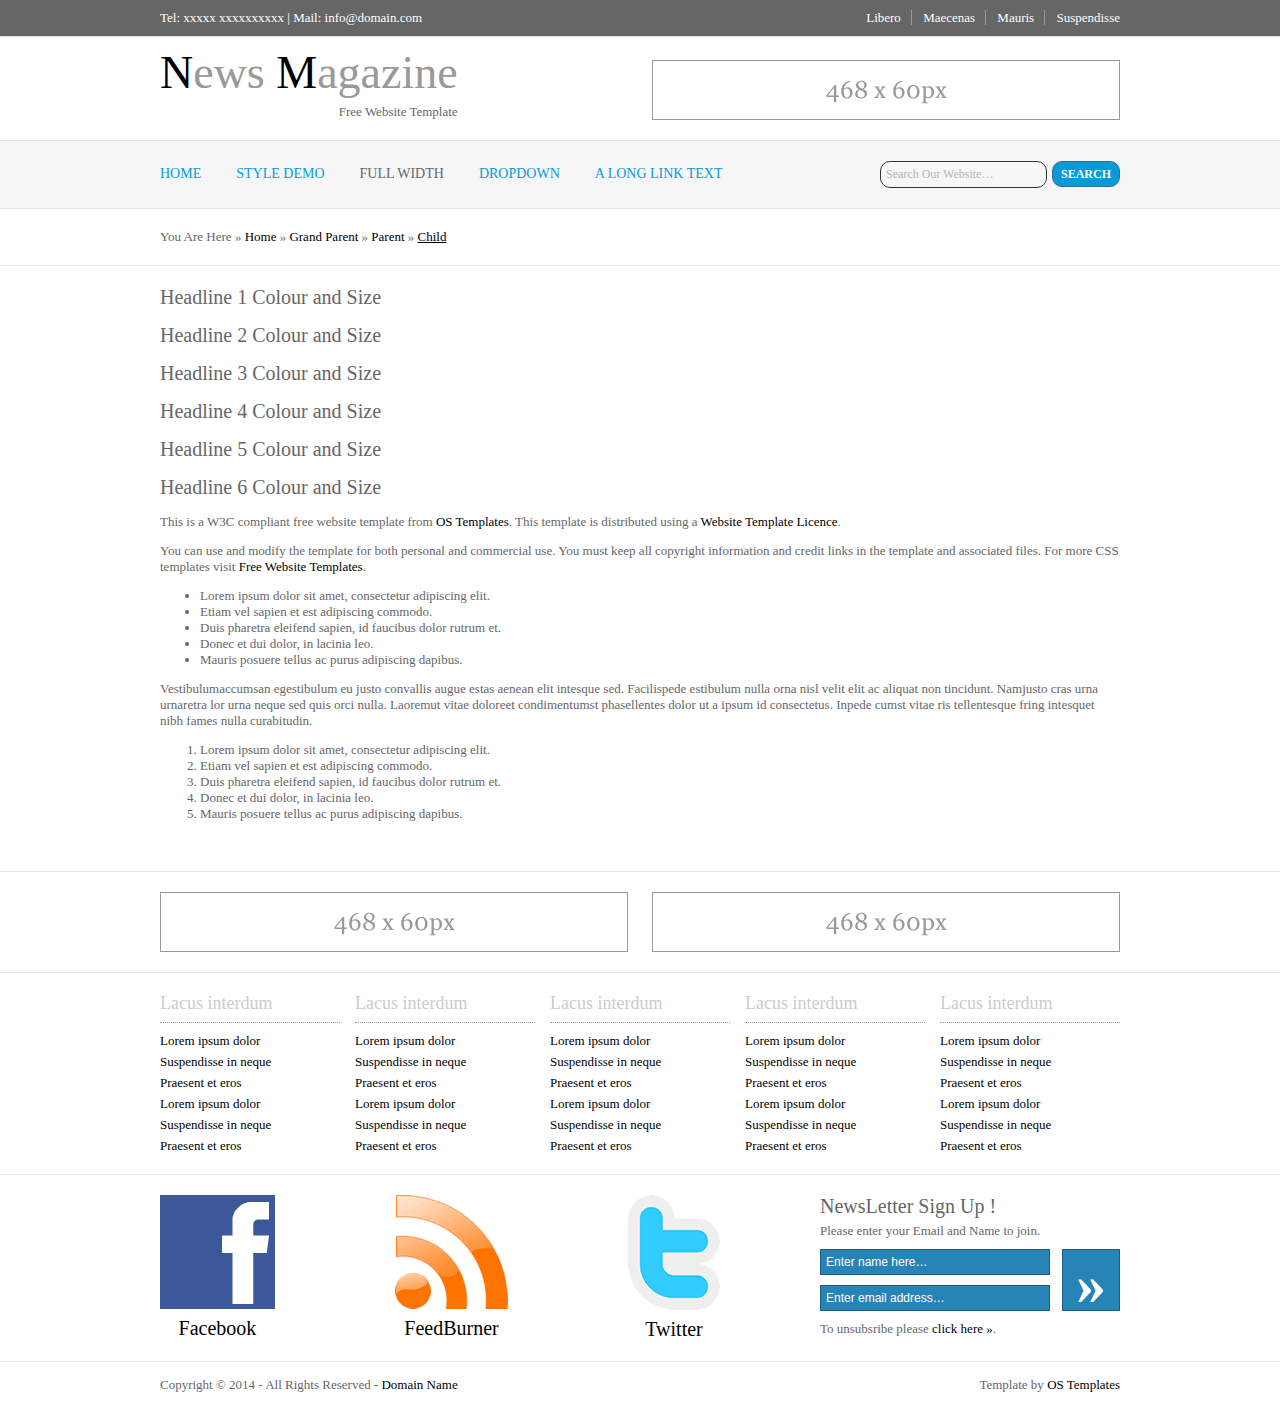
<file: news-magazine/pages/full-width.html>
<!DOCTYPE html PUBLIC "-//W3C//DTD XHTML 1.0 Transitional//EN" "http://www.w3.org/TR/xhtml1/DTD/xhtml1-transitional.dtd">
<!--
Template Name: News Magazine
Author: <a href="http://www.os-templates.com/">OS Templates</a>
Author URI: http://www.os-templates.com/
Licence: Free to use under our free template licence terms
Licence URI: http://www.os-templates.com/template-terms
-->
<html xmlns="http://www.w3.org/1999/xhtml">
<head>
<title>News Magazine | Full Width</title>
<meta http-equiv="Content-Type" content="text/html; charset=iso-8859-1" />
<link rel="stylesheet" href="../layout/styles/layout.css" type="text/css" />
</head>
<body id="top">
<div class="wrapper col0">
  <div id="topline">
    <p>Tel: xxxxx xxxxxxxxxx | Mail: info@domain.com</p>
    <ul>
      <li><a href="#">Libero</a></li>
      <li><a href="#">Maecenas</a></li>
      <li><a href="#">Mauris</a></li>
      <li class="last"><a href="#">Suspendisse</a></li>
    </ul>
    <br class="clear" />
  </div>
</div>
<!-- ####################################################################################################### -->
<div class="wrapper">
  <div id="header">
    <div class="fl_left">
      <h1><a href="../index.html"><strong>N</strong>ews <strong>M</strong>agazine</a></h1>
      <p>Free Website Template</p>
    </div>
    <div class="fl_right"><a href="#"><img src="../images/demo/468x60.gif" alt="" /></a></div>
    <br class="clear" />
  </div>
</div>
<!-- ####################################################################################################### -->
<div class="wrapper col2">
  <div id="topbar">
    <div id="topnav">
      <ul>
        <li><a href="../index.html">Home</a></li>
        <li><a href="style-demo.html">Style Demo</a></li>
        <li class="active"><a href="full-width.html">Full Width</a></li>
        <li><a href="#">DropDown</a>
          <ul>
            <li><a href="#">Link 1</a></li>
            <li><a href="#">Link 2</a></li>
            <li><a href="#">Link 3</a></li>
          </ul>
        </li>
        <li class="last"><a href="#">A Long Link Text</a></li>
      </ul>
    </div>
    <div id="search">
      <form action="#" method="post">
        <fieldset>
          <legend>Site Search</legend>
          <input type="text" value="Search Our Website&hellip;"  onfocus="this.value=(this.value=='Search Our Website&hellip;')? '' : this.value ;" />
          <input type="submit" name="go" id="go" value="Search" />
        </fieldset>
      </form>
    </div>
    <br class="clear" />
  </div>
</div>
<!-- ####################################################################################################### -->
<div class="wrapper">
  <div id="breadcrumb">
    <ul>
      <li class="first">You Are Here</li>
      <li>&#187;</li>
      <li><a href="#">Home</a></li>
      <li>&#187;</li>
      <li><a href="#">Grand Parent</a></li>
      <li>&#187;</li>
      <li><a href="#">Parent</a></li>
      <li>&#187;</li>
      <li class="current"><a href="#">Child</a></li>
    </ul>
  </div>
</div>
<!-- ####################################################################################################### -->
<div class="wrapper">
  <div class="container">
    <h1>Headline 1 Colour and Size</h1>
    <h2>Headline 2 Colour and Size</h2>
    <h3>Headline 3 Colour and Size</h3>
    <h4>Headline 4 Colour and Size</h4>
    <h5>Headline 5 Colour and Size</h5>
    <h6>Headline 6 Colour and Size</h6>
    <p>This is a W3C compliant free website template from <a href="http://www.os-templates.com/" title="Free Website Templates">OS Templates</a>. This template is distributed using a <a href="http://www.os-templates.com/template-terms">Website Template Licence</a>.</p>
    <p>You can use and modify the template for both personal and commercial use. You must keep all copyright information and credit links in the template and associated files. For more CSS templates visit <a href="http://www.os-templates.com/">Free Website Templates</a>.</p>
    <ul>
      <li>Lorem ipsum dolor sit amet, consectetur adipiscing elit.</li>
      <li>Etiam vel sapien et est adipiscing commodo.</li>
      <li>Duis pharetra eleifend sapien, id faucibus dolor rutrum et.</li>
      <li>Donec et dui dolor, in lacinia leo.</li>
      <li>Mauris posuere tellus ac purus adipiscing dapibus.</li>
    </ul>
    <p>Vestibulumaccumsan egestibulum eu justo convallis augue estas aenean elit intesque sed. Facilispede estibulum nulla orna nisl velit elit ac aliquat non tincidunt. Namjusto cras urna urnaretra lor urna neque sed quis orci nulla. Laoremut vitae doloreet condimentumst phasellentes dolor ut a ipsum id consectetus. Inpede cumst vitae ris tellentesque fring intesquet nibh fames nulla curabitudin.</p>
    <ol>
      <li>Lorem ipsum dolor sit amet, consectetur adipiscing elit.</li>
      <li>Etiam vel sapien et est adipiscing commodo.</li>
      <li>Duis pharetra eleifend sapien, id faucibus dolor rutrum et.</li>
      <li>Donec et dui dolor, in lacinia leo.</li>
      <li>Mauris posuere tellus ac purus adipiscing dapibus.</li>
    </ol>
    <br class="clear" />
  </div>
</div>
<!-- ####################################################################################################### -->
<div class="wrapper">
  <div id="adblock">
    <div class="fl_left"><a href="#"><img src="../images/demo/468x60.gif" alt="" /></a></div>
    <div class="fl_right"><a href="#"><img src="../images/demo/468x60.gif" alt="" /></a></div>
    <br class="clear" />
  </div>
</div>
<!-- ####################################################################################################### -->
<div class="wrapper">
  <div id="footer">
    <div class="footbox">
      <h2>Lacus interdum</h2>
      <ul>
        <li><a href="#">Lorem ipsum dolor</a></li>
        <li><a href="#">Suspendisse in neque</a></li>
        <li><a href="#">Praesent et eros</a></li>
        <li><a href="#">Lorem ipsum dolor</a></li>
        <li><a href="#">Suspendisse in neque</a></li>
        <li class="last"><a href="#">Praesent et eros</a></li>
      </ul>
    </div>
    <div class="footbox">
      <h2>Lacus interdum</h2>
      <ul>
        <li><a href="#">Lorem ipsum dolor</a></li>
        <li><a href="#">Suspendisse in neque</a></li>
        <li><a href="#">Praesent et eros</a></li>
        <li><a href="#">Lorem ipsum dolor</a></li>
        <li><a href="#">Suspendisse in neque</a></li>
        <li class="last"><a href="#">Praesent et eros</a></li>
      </ul>
    </div>
    <div class="footbox">
      <h2>Lacus interdum</h2>
      <ul>
        <li><a href="#">Lorem ipsum dolor</a></li>
        <li><a href="#">Suspendisse in neque</a></li>
        <li><a href="#">Praesent et eros</a></li>
        <li><a href="#">Lorem ipsum dolor</a></li>
        <li><a href="#">Suspendisse in neque</a></li>
        <li class="last"><a href="#">Praesent et eros</a></li>
      </ul>
    </div>
    <div class="footbox">
      <h2>Lacus interdum</h2>
      <ul>
        <li><a href="#">Lorem ipsum dolor</a></li>
        <li><a href="#">Suspendisse in neque</a></li>
        <li><a href="#">Praesent et eros</a></li>
        <li><a href="#">Lorem ipsum dolor</a></li>
        <li><a href="#">Suspendisse in neque</a></li>
        <li class="last"><a href="#">Praesent et eros</a></li>
      </ul>
    </div>
    <div class="footbox last">
      <h2>Lacus interdum</h2>
      <ul>
        <li><a href="#">Lorem ipsum dolor</a></li>
        <li><a href="#">Suspendisse in neque</a></li>
        <li><a href="#">Praesent et eros</a></li>
        <li><a href="#">Lorem ipsum dolor</a></li>
        <li><a href="#">Suspendisse in neque</a></li>
        <li class="last"><a href="#">Praesent et eros</a></li>
      </ul>
    </div>
    <br class="clear" />
  </div>
</div>
<!-- ####################################################################################################### -->
<div class="wrapper">
  <div id="socialise">
    <ul>
      <li><a href="#"><img src="../layout/images/facebook.gif" alt="" /><span>Facebook</span></a></li>
      <li><a href="#"><img src="../layout/images/rss.gif" alt="" /><span>FeedBurner</span></a></li>
      <li class="last"><a href="#"><img src="../layout/images/twitter.gif" alt="" /><span>Twitter</span></a></li>
    </ul>
    <div id="newsletter">
      <h2>NewsLetter Sign Up !</h2>
      <p>Please enter your Email and Name to join.</p>
      <form action="#" method="post">
        <fieldset>
          <legend>Digital Newsletter</legend>
          <div class="fl_left">
            <input type="text" value="Enter name here&hellip;"  onfocus="this.value=(this.value=='Enter name here&hellip;')? '' : this.value ;" />
            <input type="text" value="Enter email address&hellip;"  onfocus="this.value=(this.value=='Enter email address&hellip;')? '' : this.value ;" />
          </div>
          <div class="fl_right">
            <input type="submit" name="newsletter_go" id="newsletter_go" value="&raquo;" />
          </div>
        </fieldset>
      </form>
      <p>To unsubsribe please <a href="#">click here &raquo;</a>.</p>
    </div>
    <br class="clear" />
  </div>
</div>
<!-- ####################################################################################################### -->
<div class="wrapper col8">
  <div id="copyright">
    <p class="fl_left">Copyright &copy; 2014 - All Rights Reserved - <a href="#">Domain Name</a></p>
    <p class="fl_right">Template by <a target="_blank" href="http://www.os-templates.com/" title="Free Website Templates">OS Templates</a></p>
    <br class="clear" />
  </div>
</div>
</body>
</html>
</file>
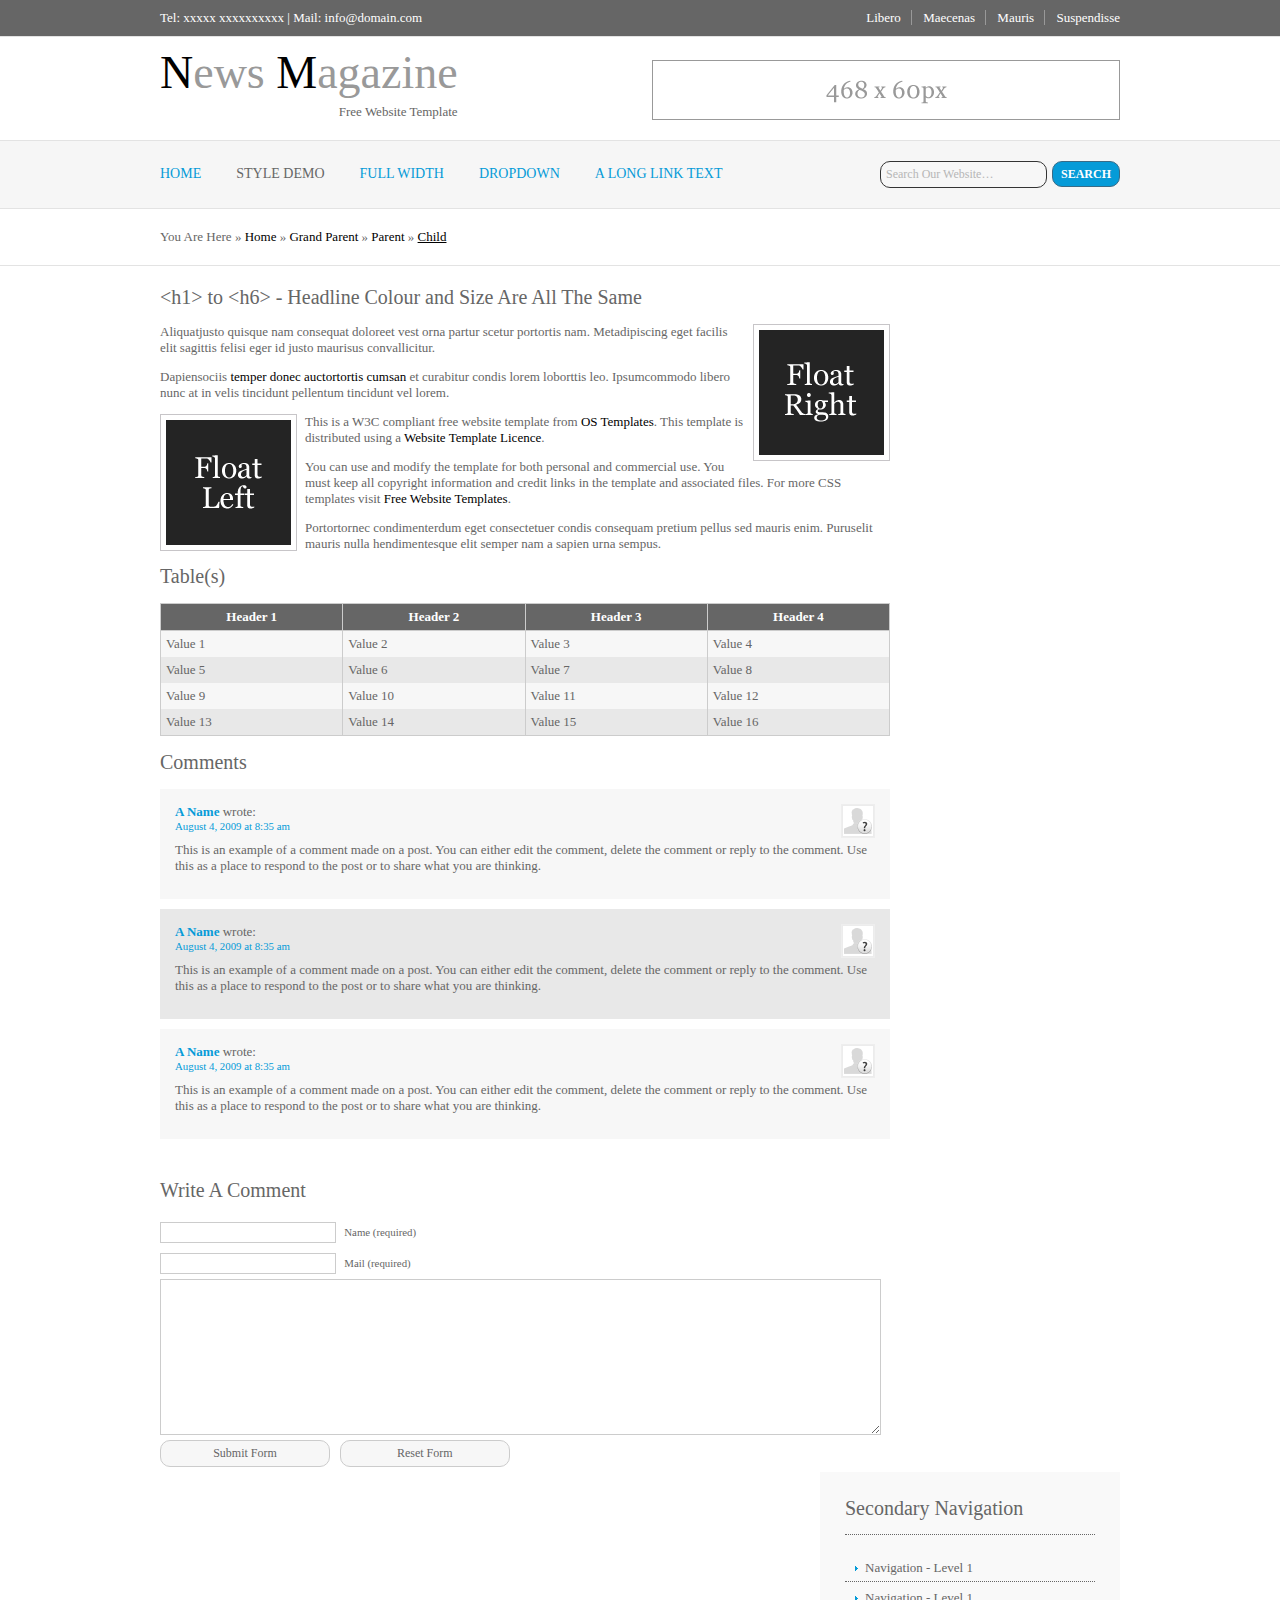
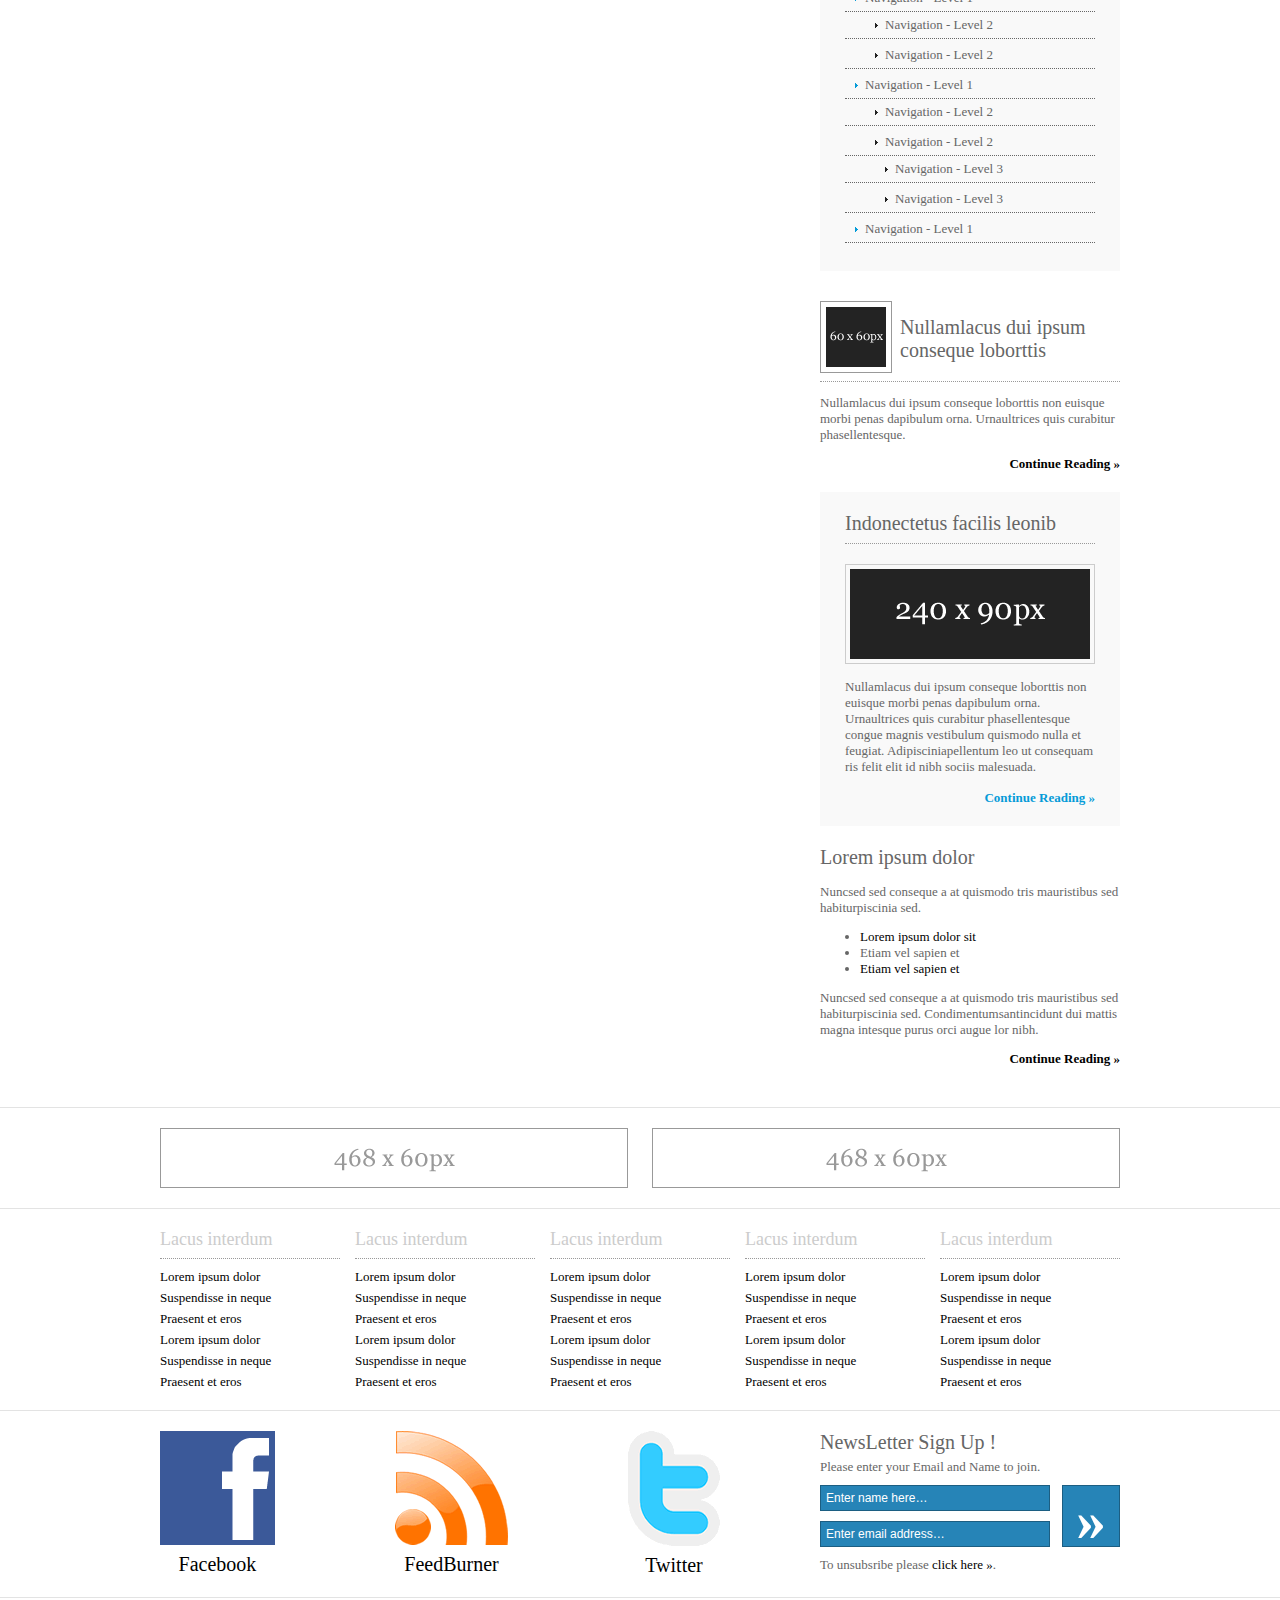
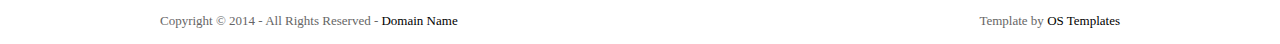
<file: news-magazine/pages/style-demo.html>
<!DOCTYPE html PUBLIC "-//W3C//DTD XHTML 1.0 Transitional//EN" "http://www.w3.org/TR/xhtml1/DTD/xhtml1-transitional.dtd">
<!--
Template Name: News Magazine
Author: <a href="http://www.os-templates.com/">OS Templates</a>
Author URI: http://www.os-templates.com/
Licence: Free to use under our free template licence terms
Licence URI: http://www.os-templates.com/template-terms
-->
<html xmlns="http://www.w3.org/1999/xhtml">
<head>
<title>News Magazine | Style Demo</title>
<meta http-equiv="Content-Type" content="text/html; charset=iso-8859-1" />
<link rel="stylesheet" href="../layout/styles/layout.css" type="text/css" />
</head>
<body id="top">
<div class="wrapper col0">
  <div id="topline">
    <p>Tel: xxxxx xxxxxxxxxx | Mail: info@domain.com</p>
    <ul>
      <li><a href="#">Libero</a></li>
      <li><a href="#">Maecenas</a></li>
      <li><a href="#">Mauris</a></li>
      <li class="last"><a href="#">Suspendisse</a></li>
    </ul>
    <br class="clear" />
  </div>
</div>
<!-- ####################################################################################################### -->
<div class="wrapper">
  <div id="header">
    <div class="fl_left">
      <h1><a href="../index.html"><strong>N</strong>ews <strong>M</strong>agazine</a></h1>
      <p>Free Website Template</p>
    </div>
    <div class="fl_right"><a href="#"><img src="../images/demo/468x60.gif" alt="" /></a></div>
    <br class="clear" />
  </div>
</div>
<!-- ####################################################################################################### -->
<div class="wrapper col2">
  <div id="topbar">
    <div id="topnav">
      <ul>
        <li><a href="../index.html">Home</a></li>
        <li class="active"><a href="style-demo.html">Style Demo</a></li>
        <li><a href="full-width.html">Full Width</a></li>
        <li><a href="#">DropDown</a>
          <ul>
            <li><a href="#">Link 1</a></li>
            <li><a href="#">Link 2</a></li>
            <li><a href="#">Link 3</a></li>
          </ul>
        </li>
        <li class="last"><a href="#">A Long Link Text</a></li>
      </ul>
    </div>
    <div id="search">
      <form action="#" method="post">
        <fieldset>
          <legend>Site Search</legend>
          <input type="text" value="Search Our Website&hellip;"  onfocus="this.value=(this.value=='Search Our Website&hellip;')? '' : this.value ;" />
          <input type="submit" name="go" id="go" value="Search" />
        </fieldset>
      </form>
    </div>
    <br class="clear" />
  </div>
</div>
<!-- ####################################################################################################### -->
<div class="wrapper">
  <div id="breadcrumb">
    <ul>
      <li class="first">You Are Here</li>
      <li>&#187;</li>
      <li><a href="#">Home</a></li>
      <li>&#187;</li>
      <li><a href="#">Grand Parent</a></li>
      <li>&#187;</li>
      <li><a href="#">Parent</a></li>
      <li>&#187;</li>
      <li class="current"><a href="#">Child</a></li>
    </ul>
  </div>
</div>
<!-- ####################################################################################################### -->
<div class="wrapper">
  <div class="container">
    <div class="content">
      <h1>&lt;h1&gt; to &lt;h6&gt; - Headline Colour and Size Are All The Same</h1>
      <img class="imgr" src="../images/demo/imgr.gif" alt="" width="125" height="125" />
      <p>Aliquatjusto quisque nam consequat doloreet vest orna partur scetur portortis nam. Metadipiscing eget facilis elit sagittis felisi eger id justo maurisus convallicitur.</p>
      <p>Dapiensociis <a href="#">temper donec auctortortis cumsan</a> et curabitur condis lorem loborttis leo. Ipsumcommodo libero nunc at in velis tincidunt pellentum tincidunt vel lorem.</p>
      <img class="imgl" src="../images/demo/imgl.gif" alt="" width="125" height="125" />
      <p>This is a W3C compliant free website template from <a href="http://www.os-templates.com/" title="Free Website Templates">OS Templates</a>. This template is distributed using a <a href="http://www.os-templates.com/template-terms">Website Template Licence</a>.</p>
      <p>You can use and modify the template for both personal and commercial use. You must keep all copyright information and credit links in the template and associated files. For more CSS templates visit <a href="http://www.os-templates.com/">Free Website Templates</a>.</p>
      <p>Portortornec condimenterdum eget consectetuer condis consequam pretium pellus sed mauris enim. Puruselit mauris nulla hendimentesque elit semper nam a sapien urna sempus.</p>
      <h2>Table(s)</h2>
      <table summary="Summary Here" cellpadding="0" cellspacing="0">
        <thead>
          <tr>
            <th>Header 1</th>
            <th>Header 2</th>
            <th>Header 3</th>
            <th>Header 4</th>
          </tr>
        </thead>
        <tbody>
          <tr class="light">
            <td>Value 1</td>
            <td>Value 2</td>
            <td>Value 3</td>
            <td>Value 4</td>
          </tr>
          <tr class="dark">
            <td>Value 5</td>
            <td>Value 6</td>
            <td>Value 7</td>
            <td>Value 8</td>
          </tr>
          <tr class="light">
            <td>Value 9</td>
            <td>Value 10</td>
            <td>Value 11</td>
            <td>Value 12</td>
          </tr>
          <tr class="dark">
            <td>Value 13</td>
            <td>Value 14</td>
            <td>Value 15</td>
            <td>Value 16</td>
          </tr>
        </tbody>
      </table>
      <div id="comments">
        <h2>Comments</h2>
        <ul class="commentlist">
          <li class="comment_odd">
            <div class="author"><img class="avatar" src="../images/demo/avatar.gif" width="32" height="32" alt="" /><span class="name"><a href="#">A Name</a></span> <span class="wrote">wrote:</span></div>
            <div class="submitdate"><a href="#">August 4, 2009 at 8:35 am</a></div>
            <p>This is an example of a comment made on a post. You can either edit the comment, delete the comment or reply to the comment. Use this as a place to respond to the post or to share what you are thinking.</p>
          </li>
          <li class="comment_even">
            <div class="author"><img class="avatar" src="../images/demo/avatar.gif" width="32" height="32" alt="" /><span class="name"><a href="#">A Name</a></span> <span class="wrote">wrote:</span></div>
            <div class="submitdate"><a href="#">August 4, 2009 at 8:35 am</a></div>
            <p>This is an example of a comment made on a post. You can either edit the comment, delete the comment or reply to the comment. Use this as a place to respond to the post or to share what you are thinking.</p>
          </li>
          <li class="comment_odd">
            <div class="author"><img class="avatar" src="../images/demo/avatar.gif" width="32" height="32" alt="" /><span class="name"><a href="#">A Name</a></span> <span class="wrote">wrote:</span></div>
            <div class="submitdate"><a href="#">August 4, 2009 at 8:35 am</a></div>
            <p>This is an example of a comment made on a post. You can either edit the comment, delete the comment or reply to the comment. Use this as a place to respond to the post or to share what you are thinking.</p>
          </li>
        </ul>
      </div>
      <h2>Write A Comment</h2>
      <div id="respond">
        <form action="#" method="post">
          <p>
            <input type="text" name="name" id="name" value="" size="22" />
            <label for="name"><small>Name (required)</small></label>
          </p>
          <p>
            <input type="text" name="email" id="email" value="" size="22" />
            <label for="email"><small>Mail (required)</small></label>
          </p>
          <p>
            <textarea name="comment" id="comment" cols="100%" rows="10"></textarea>
            <label for="comment" style="display:none;"><small>Comment (required)</small></label>
          </p>
          <p>
            <input name="submit" type="submit" id="submit" value="Submit Form" />
            &nbsp;
            <input name="reset" type="reset" id="reset" tabindex="5" value="Reset Form" />
          </p>
        </form>
      </div>
    </div>
    <div class="column">
      <div class="subnav">
        <h2>Secondary Navigation</h2>
        <ul>
          <li><a href="#">Navigation - Level 1</a></li>
          <li><a href="#">Navigation - Level 1</a>
            <ul>
              <li><a href="#">Navigation - Level 2</a></li>
              <li><a href="#">Navigation - Level 2</a></li>
            </ul>
          </li>
          <li><a href="#">Navigation - Level 1</a>
            <ul>
              <li><a href="#">Navigation - Level 2</a></li>
              <li><a href="#">Navigation - Level 2</a>
                <ul>
                  <li><a href="#">Navigation - Level 3</a></li>
                  <li><a href="#">Navigation - Level 3</a></li>
                </ul>
              </li>
            </ul>
          </li>
          <li><a href="#">Navigation - Level 1</a></li>
        </ul>
      </div>
      <div class="holder">
        <h2 class="title"><img src="../images/demo/60x60.gif" alt="" />Nullamlacus dui ipsum conseque loborttis</h2>
        <p>Nullamlacus dui ipsum conseque loborttis non euisque morbi penas dapibulum orna. Urnaultrices quis curabitur phasellentesque.</p>
        <p class="readmore"><a href="#">Continue Reading &raquo;</a></p>
      </div>
      <div id="featured">
        <ul>
          <li>
            <h2>Indonectetus facilis leonib</h2>
            <p class="imgholder"><img src="../images/demo/240x90.gif" alt="" /></p>
            <p>Nullamlacus dui ipsum conseque loborttis non euisque morbi penas dapibulum orna. Urnaultrices quis curabitur phasellentesque congue magnis vestibulum quismodo nulla et feugiat. Adipisciniapellentum leo ut consequam ris felit elit id nibh sociis malesuada.</p>
            <p class="readmore"><a href="#">Continue Reading &raquo;</a></p>
          </li>
        </ul>
      </div>
      <div class="holder">
        <h2>Lorem ipsum dolor</h2>
        <p>Nuncsed sed conseque a at quismodo tris mauristibus sed habiturpiscinia sed.</p>
        <ul>
          <li><a href="#">Lorem ipsum dolor sit</a></li>
          <li>Etiam vel sapien et</li>
          <li><a href="#">Etiam vel sapien et</a></li>
        </ul>
        <p>Nuncsed sed conseque a at quismodo tris mauristibus sed habiturpiscinia sed. Condimentumsantincidunt dui mattis magna intesque purus orci augue lor nibh.</p>
        <p class="readmore"><a href="#">Continue Reading &raquo;</a></p>
      </div>
    </div>
    <br class="clear" />
  </div>
</div>
<!-- ####################################################################################################### -->
<div class="wrapper">
  <div id="adblock">
    <div class="fl_left"><a href="#"><img src="../images/demo/468x60.gif" alt="" /></a></div>
    <div class="fl_right"><a href="#"><img src="../images/demo/468x60.gif" alt="" /></a></div>
    <br class="clear" />
  </div>
</div>
<!-- ####################################################################################################### -->
<div class="wrapper">
  <div id="footer">
    <div class="footbox">
      <h2>Lacus interdum</h2>
      <ul>
        <li><a href="#">Lorem ipsum dolor</a></li>
        <li><a href="#">Suspendisse in neque</a></li>
        <li><a href="#">Praesent et eros</a></li>
        <li><a href="#">Lorem ipsum dolor</a></li>
        <li><a href="#">Suspendisse in neque</a></li>
        <li class="last"><a href="#">Praesent et eros</a></li>
      </ul>
    </div>
    <div class="footbox">
      <h2>Lacus interdum</h2>
      <ul>
        <li><a href="#">Lorem ipsum dolor</a></li>
        <li><a href="#">Suspendisse in neque</a></li>
        <li><a href="#">Praesent et eros</a></li>
        <li><a href="#">Lorem ipsum dolor</a></li>
        <li><a href="#">Suspendisse in neque</a></li>
        <li class="last"><a href="#">Praesent et eros</a></li>
      </ul>
    </div>
    <div class="footbox">
      <h2>Lacus interdum</h2>
      <ul>
        <li><a href="#">Lorem ipsum dolor</a></li>
        <li><a href="#">Suspendisse in neque</a></li>
        <li><a href="#">Praesent et eros</a></li>
        <li><a href="#">Lorem ipsum dolor</a></li>
        <li><a href="#">Suspendisse in neque</a></li>
        <li class="last"><a href="#">Praesent et eros</a></li>
      </ul>
    </div>
    <div class="footbox">
      <h2>Lacus interdum</h2>
      <ul>
        <li><a href="#">Lorem ipsum dolor</a></li>
        <li><a href="#">Suspendisse in neque</a></li>
        <li><a href="#">Praesent et eros</a></li>
        <li><a href="#">Lorem ipsum dolor</a></li>
        <li><a href="#">Suspendisse in neque</a></li>
        <li class="last"><a href="#">Praesent et eros</a></li>
      </ul>
    </div>
    <div class="footbox last">
      <h2>Lacus interdum</h2>
      <ul>
        <li><a href="#">Lorem ipsum dolor</a></li>
        <li><a href="#">Suspendisse in neque</a></li>
        <li><a href="#">Praesent et eros</a></li>
        <li><a href="#">Lorem ipsum dolor</a></li>
        <li><a href="#">Suspendisse in neque</a></li>
        <li class="last"><a href="#">Praesent et eros</a></li>
      </ul>
    </div>
    <br class="clear" />
  </div>
</div>
<!-- ####################################################################################################### -->
<div class="wrapper">
  <div id="socialise">
    <ul>
      <li><a href="#"><img src="../layout/images/facebook.gif" alt="" /><span>Facebook</span></a></li>
      <li><a href="#"><img src="../layout/images/rss.gif" alt="" /><span>FeedBurner</span></a></li>
      <li class="last"><a href="#"><img src="../layout/images/twitter.gif" alt="" /><span>Twitter</span></a></li>
    </ul>
    <div id="newsletter">
      <h2>NewsLetter Sign Up !</h2>
      <p>Please enter your Email and Name to join.</p>
      <form action="#" method="post">
        <fieldset>
          <legend>Digital Newsletter</legend>
          <div class="fl_left">
            <input type="text" value="Enter name here&hellip;"  onfocus="this.value=(this.value=='Enter name here&hellip;')? '' : this.value ;" />
            <input type="text" value="Enter email address&hellip;"  onfocus="this.value=(this.value=='Enter email address&hellip;')? '' : this.value ;" />
          </div>
          <div class="fl_right">
            <input type="submit" name="newsletter_go" id="newsletter_go" value="&raquo;" />
          </div>
        </fieldset>
      </form>
      <p>To unsubsribe please <a href="#">click here &raquo;</a>.</p>
    </div>
    <br class="clear" />
  </div>
</div>
<!-- ####################################################################################################### -->
<div class="wrapper col8">
  <div id="copyright">
    <p class="fl_left">Copyright &copy; 2014 - All Rights Reserved - <a href="#">Domain Name</a></p>
    <p class="fl_right">Template by <a target="_blank" href="http://www.os-templates.com/" title="Free Website Templates">OS Templates</a></p>
    <br class="clear" />
  </div>
</div>
</body>
</html>
</file>
<file: news-magazine/layout/styles/layout.css>
@charset "utf-8";
/*
Template Name: News Magazine
Author: <a href="http://www.os-templates.com/">OS Templates</a>
Author URI: http://www.os-templates.com/
Licence: Free to use under our free template licence terms
Licence URI: http://www.os-templates.com/template-terms
File: Layout CSS
*/

@import url("navi.css");
@import url("forms.css");
@import url("tables.css");
@import url("featured_slide.css");

html{overflow-y:scroll;}
body{margin:0; padding:0; font-size:13px; font-family:Georgia, "Times New Roman", Times, serif; color:#666666; background-color:#FFFFFF;}

.justify{text-align:justify;}
.bold{font-weight:bold;}
.center{text-align:center;}
.right{text-align:right;}
.nostart{margin:0; padding:0; list-style-type:none;}

.clear{clear:both;}
br.clear{clear:both; margin-top:-15px;}

a{outline:none; text-decoration:none; color:#000000; background-color:#FFFFFF;}

.fl_left, .imgl{float:left;}
.fl_right, .imgr{float:right;}

img{display:block; margin:0; padding:0; border:none;}
.imgl, .imgr{border:1px solid #C7C5C8; padding:5px;}
.imgl{margin:0 8px 8px 0; clear:left;}
.imgr{margin:0 0 8px 8px; clear:right;}

/* ----------------------------------------------Wrapper------------------------------------- */

div.wrapper{display:block; width:100%; margin:0; text-align:left; border-bottom:1px solid #E3E3E3;}
div.wrapper h1, div.wrapper h2, div.wrapper h3, div.wrapper h4, div.wrapper h5, div.wrapper h6{margin:0 0 15px 0; padding:0; font-size:20px; font-weight:normal; line-height:normal;}
.col0, .col0 a{color:#FFFFFF; background-color:#666666;}
.col2{color:#FFFFFF; background-color:#F6F6F6;}

/* ----------------------------------------------Generalise------------------------------------- */

#header, #topline, #topbar, #breadcrumb, .container, #hpage_cats, #adblock, #socialise, #footer, #copyright{display:block; position:relative; width:960px; margin:0 auto;}

/* ----------------------------------------------TopBar------------------------------------- */

#topline{padding:10px 0;}
#topline p{float:left; margin:0; padding:0;}
#topline ul{float:right; margin:0; padding:0; list-style:none;}
#topline li{display:inline; margin:0 8px 0 0; padding:0 10px 0 0; border-right:1px solid #999999;}
#topline li.last{margin-right:0; padding-right:0; border:none;}

/* ----------------------------------------------Header------------------------------------- */

#header{padding:2px 0 20px 0;}
#header .fl_left{display:block; float:left; margin-top:7px; overflow:hidden;}
#header .fl_right{display:block; float:right; width:468px; height:60px; margin-top:21px; overflow:hidden;}
#header h1, #header p, #header ul{margin:0; padding:0; list-style:none; line-height:normal;}
#header h1 a{font-size:46px; color:#999999; background-color:#FFFFFF;}
#header h1 strong{font-weight:normal; color:black; background-color:#FFFFFF;}
#header .fl_left p{text-align:right; margin-top:5px;}

/* ----------------------------------------------Topbar------------------------------------- */

#topbar{padding:20px 0; z-index:1000;}
#topbar #search{display:block; float:right; margin:0; padding:0; overflow:hidden;}

/* ----------------------------------------------BreadCrumb------------------------------------- */

#breadcrumb{padding:20px 0;}
#breadcrumb ul{margin:0; padding:0; list-style:none;}
#breadcrumb ul li{display:inline;}
#breadcrumb ul li.current a{text-decoration:underline;}

/* ----------------------------------------------Content------------------------------------- */

.container{padding:20px 0;}
.content{display:block; float:left; width:730px;}

/* Comments */

#comments{margin-bottom:40px;}
#comments .commentlist{margin:0; padding:0;}
#comments .commentlist ul{margin:0; padding:0; list-style:none;}
#comments .commentlist li.comment_odd, #comments .commentlist li.comment_even{margin:0 0 10px 0; padding:15px; list-style:none;}
#comments .commentlist li.comment_odd{color:#666666; background-color:#F7F7F7;}
#comments .commentlist li.comment_odd a{color:#059BD8; background-color:#F7F7F7;}
#comments .commentlist li.comment_even{color:#666666; background-color:#E8E8E8;}
#comments .commentlist li.comment_even a{color:#059BD8; background-color:#E8E8E8;}
#comments .commentlist .author .name{font-weight:bold;}
#comments .commentlist .submitdate{font-size:smaller;}
#comments .commentlist p{margin:10px 5px 10px 0; padding:0; font-weight:normal; text-transform:none;}
#comments .commentlist li .avatar{float:right; border:1px solid #EEEEEE; margin:0 0 0 10px;}

/* ----------------------------------------------Column------------------------------------- */

.column{display:block; float:right; width:300px;}
.column .holder, .column #featured{display:block; width:300px; margin-bottom:20px;}
.column .holder h2.title{display:block; width:100%; height:65px; margin:0; padding:15px 0 0 0; font-size:20px; line-height:normal; border-bottom:1px dotted #999999;}
.column .holder h2.title img{float:left; margin:-15px 8px 0 0; padding:5px; border:1px solid #999999;}
.column div.imgholder{display:block; width:290px; margin:0 0 10px 0; padding:4px; border:1px solid #CCCCCC;}
.column .holder p.readmore{display:block; width:100%; font-weight:bold; text-align:right; line-height:normal;}

/* Featured Block */

.column #featured ul, .column #featured h2, .column #featured p{margin:0; padding:0; list-style:none; color:#666666; background-color:#F9F9F9;}
.column #featured a{color:#059BD8; background-color:#F9F9F9;}
.column #featured li{display:block; width:250px; margin:0; padding:20px 25px; color:#666666; background-color:#F9F9F9;}
.column #featured li p.imgholder{display:block; width:240px; height:90px; margin:20px 0 15px 0; padding:4px; border:1px solid #CCCCCC;}
.column #featured li h2{margin:0; padding:0 0 8px 0; font-weight:normal; font-family:Georgia, "Times New Roman", Times, serif; line-height:normal; border-bottom:1px dotted #999999;}
.column #featured p.readmore{display:block; width:100%; margin-top:15px; font-weight:bold; text-align:right; line-height:normal;}

.column .latestnews{display:block; width:100%; margin:0; padding:0; list-style:none;}
.column .latestnews li{display:block; width:100%; height:99px; margin:0 0 11px 0; padding:0 0 21px 0; border-bottom:1px dotted #C7C5C8; overflow:hidden;}
.column .latestnews li.last{margin-bottom:0;}
.column .latestnews p{display:inline;}
.column .latestnews img{float:left; margin:0 10px 0 0; padding:4px; border:1px solid #C7C5C8; clear:left;}

/* ----------------------------------------------Homepage Specific------------------------------------- */

#adblock{padding:20px 0;}

#hpage_cats{padding:0 0 5px 0;}
#hpage_cats .fl_left, #hpage_cats .fl_right{display:block; width:468px; margin-bottom:15px;}
#hpage_cats .fl_left img, #hpage_cats .fl_right img{float:left; margin:0 10px 0 0; padding:4px; border:1px solid #C7C5C8; clear:left;}
#hpage_cats h2{display:block; width:100%; margin:0 0 15px 0; padding:5px 0; color:#666666; background-color:#ededed;box-shadow: 0 8px 15px rgba(0, 0, 0, 0.3); border-radius: 10px; text-align:right; font-size:13px;}
#hpage_cats h2 a{margin:0 5px 0 0; color:#000000; background-color:#EFEFEF; font-weight:bolder;  text-transform:uppercase;}
#hpage_cats p{margin:0 0 8px 0; padding:0;}

#hpage_latest{display:block; width:100%;}
#hpage_latest h2{margin:0 0 15px 0; padding:0 0 8px 0; border-bottom:2px solid #E3E3E3;}
#hpage_latest ul{margin:0; padding:0; list-style:none; display:inline;}
#hpage_latest li{display:block; float:left; width:200px; margin:0 15px 0 0; padding:0;}
#hpage_latest li.last{margin-right:0;}
#hpage_latest img{margin:0; padding:4px; border:1px solid #C7C5C8;}
#hpage_latest .readmore{font-weight:bold; text-align:right;}

/* ----------------------------------------------Footer------------------------------------- */

#footer{padding:20px 0;}
#footer h2, #footer p, #footer ul, #footer a{margin:0; padding:0; font-weight:normal; list-style:none; line-height:normal;}
#footer h2{color:#CCCCCC; background-color:#FFFFFF; font-size:18px; font-weight:normal; margin-bottom:10px; padding-bottom:8px; border-bottom:1px dotted #999999;}
#footer li{margin-bottom:5px;}
#footer .footbox{display:block; float:left; width:180px; margin:0 15px 0 0; padding:0;}
#footer .last{margin:0;}

/* ----------------------------------------------Social Bar With Newsletter------------------------------------- */

#socialise{padding:20px 0;}
#socialise ul{display:inline; margin:0; padding:0; list-style:none; font-size:20px; font-family:Georgia, "Times New Roman", Times, serif;}
#socialise li{display:block; float:left; margin:0 120px 0 0; text-align:center;}
#socialise li span{display:block; margin:8px 0 0 0;}
#socialise li.last{margin-right:0;}
#newsletter{display:block; float:right; width:300px;}
#newsletter h2, #newsletter p{margin:0; padding:0; line-height:normal;}
#newsletter h2{margin-bottom:5px;}

/* ----------------------------------------------Copyright------------------------------------- */

div.col8{border:none;}
#copyright{padding:15px 0;}
#copyright p{margin:0; padding:0;}
</file>
